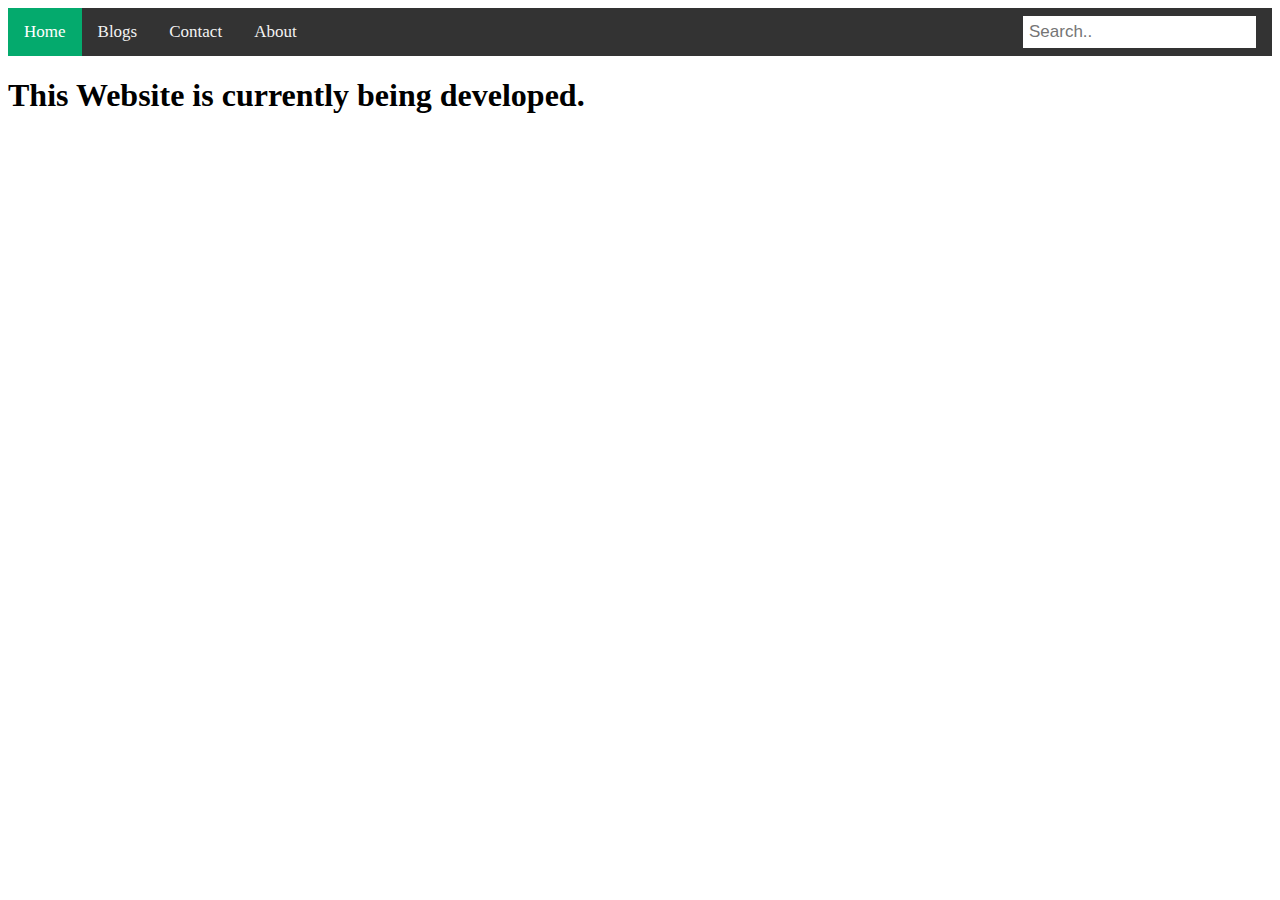
<file: index.html>
<!DOCTYPE html>
<html>
<head>
    <title>
        Joshua's Blog
    </title>
    <link rel="stylesheet" href="style.css">
    <link rel="stylesheet" href="https://cdnjs.cloudflare.com/ajax/libs/font-awesome/4.7.0/css/font-awesome.min.css">
</head>
    <body>
        <div class="topnav" id="myTopnav">
            <a class="active" href="#home">Home</a>
            <a href="blogs.html">Blogs</a>
            <a href="contact.html">Contact</a>
            <a href="about.html">About</a>
            <a href="javascript:void(0);" class="icon" onclick="myFunction()">
                <i class="fa fa-bars"></i>
            </a>
            <input type="text" placeholder="Search..">
        </div>
        <h1> This Website is currently being developed. </h1>
    </body>
</html>
</file>
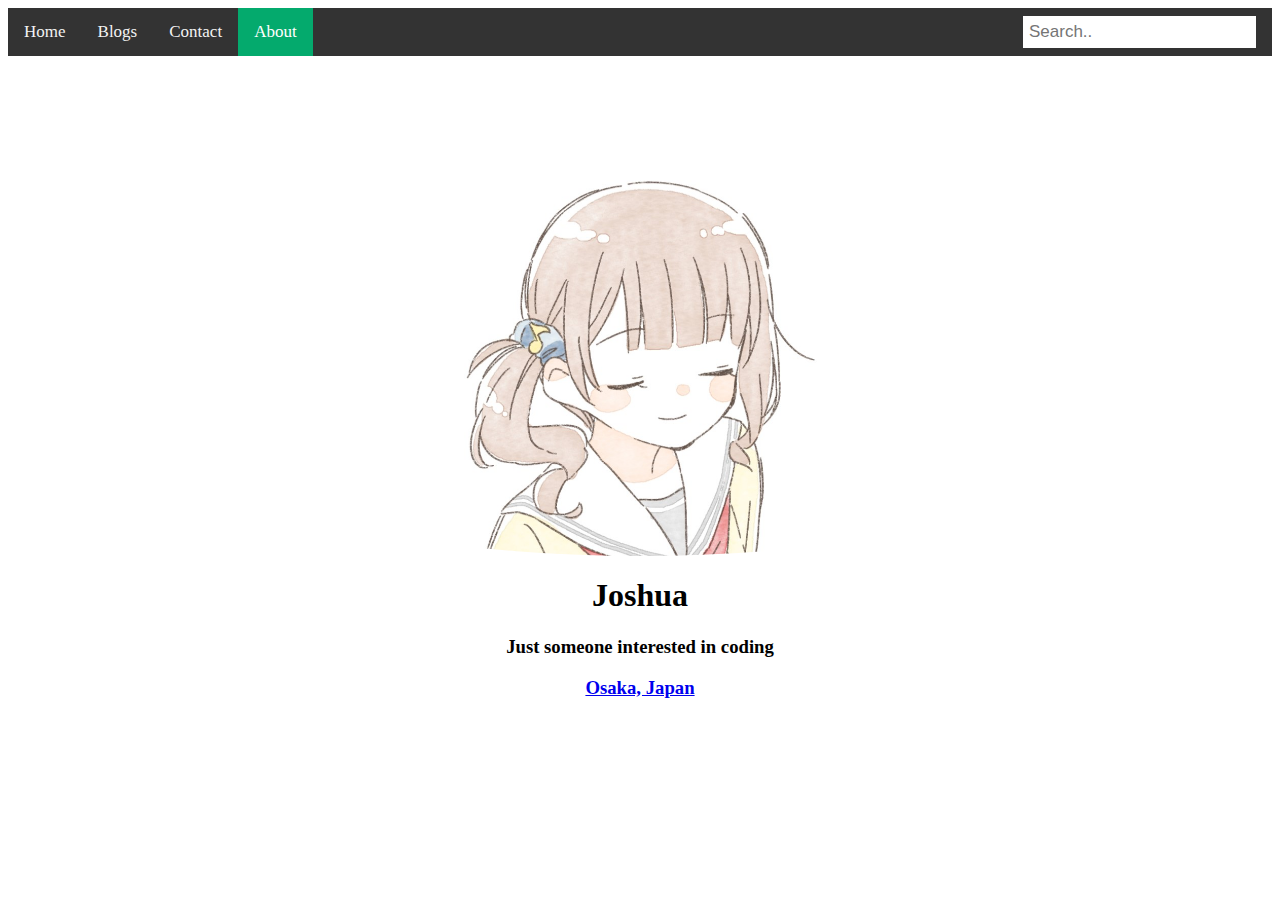
<file: about.html>
<!DOCTYPE html>
<html>
<head>
    <title>
        Joshua's Blog
    </title>
    <link rel="stylesheet" href="about.css">
    <link rel="stylesheet" href="https://cdnjs.cloudflare.com/ajax/libs/font-awesome/4.7.0/css/font-awesome.min.css">
</head>
<body>
    <div class="topnav" id="myTopnav">
        <a href="index.html">Home</a>
        <a href="blogs.html">Blogs</a>
        <a href="contact.html">Contact</a>
        <a class="active" href="about.html">About</a>
        <a href="javascript:void(0);" class="icon" onclick="myFunction()">
            <i class="fa fa-bars"></i>
        </a>
        <input type="text" placeholder="Search..">
    </div>
    <div class="image">
        <img src="pic.jpg" height="400px" width="400px" />
    </div>
    <div class="info" align="center">
        <h1>Joshua</h1>
        <h3>Just someone interested in coding</h3>
        <h3><a href="https://www.google.com/maps/place/osaka/data=!4m2!3m1!1s0x6000e6553406e2e1:0xc55bc16ee46a2fe7?sa=X&ved=1t:155783&ictx=111">Osaka, Japan</h3>
    </div>
</body>
</html>
</file>
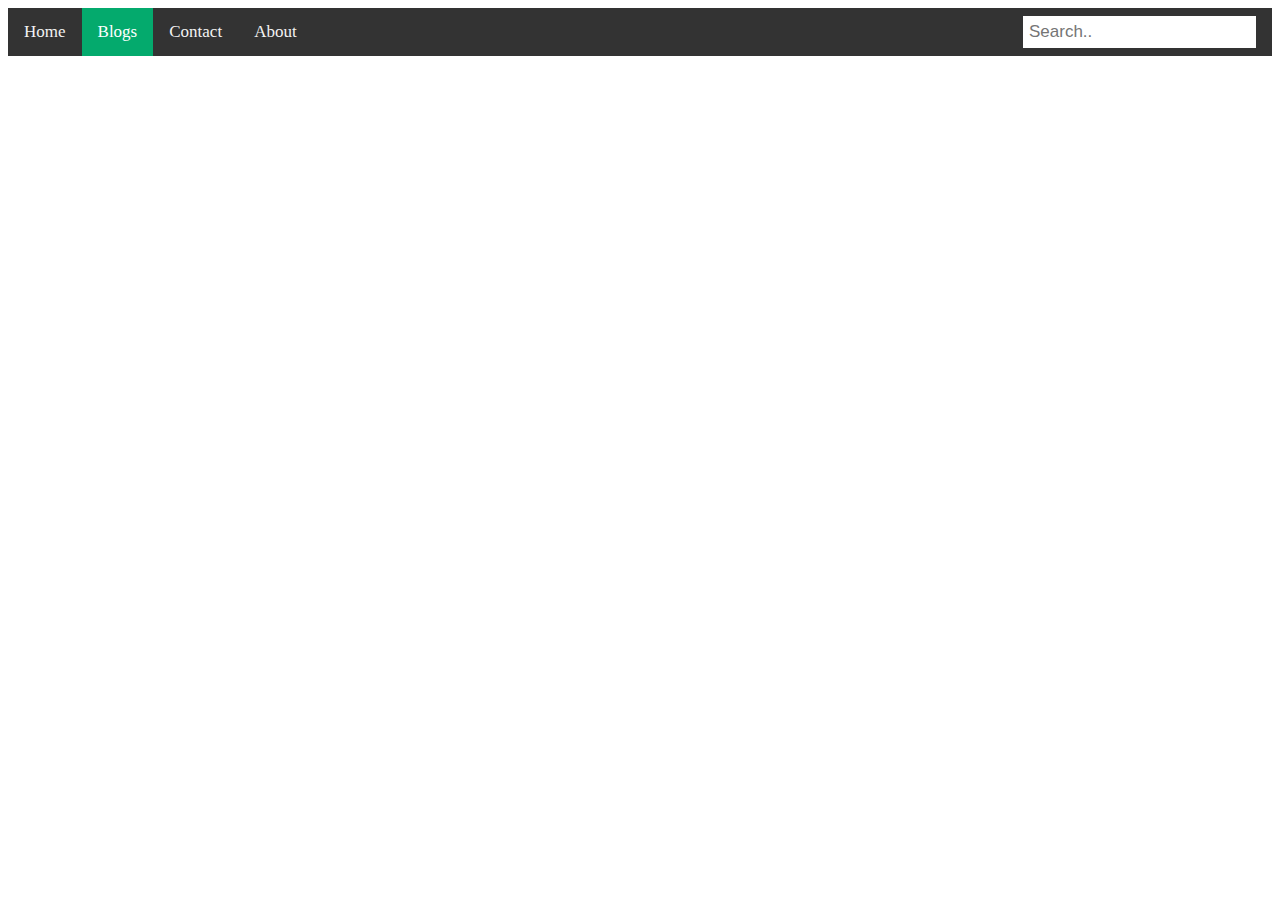
<file: blogs.html>
<html>
<head>
    <title> Blogs </title>
    <link rel="stylesheet" href="blogs.css" />
</head>
<body>
    <div class="topnav" id="myTopnav">
        <a href="index.html">Home</a>
        <a class="active" href="blogs.html">Blogs</a>
        <a href="#contact">Contact</a>
        <a href="#about">About</a>
        <a href="javascript:void(0);" class="icon" onclick="myFunction()">
            <i class="fa fa-bars"></i>
        </a>
        <input type="text" placeholder="Search..">
    </div>
</body>
</html>
</file>
<file: style.css>
h1 {
    align-content: center;
    font-family: 'JetBrains Mono';
}
/* Add a black background color to the top navigation */
.topnav {
    background-color: #333;
    overflow: hidden;
    font-family: 'JetBrains Mono';
}

    /* Style the links inside the navigation bar */
    .topnav a {
        float: left;
        display: block;
        color: #f2f2f2;
        text-align: center;
        padding: 14px 16px;
        text-decoration: none;
        font-size: 17px;
    }

        /* Change the color of links on hover */
        .topnav a:hover {
            background-color: #ddd;
            color: black;
        }

        /* Add an active class to highlight the current page */
        .topnav a.active {
            background-color: #04AA6D;
            color: white;
        }

    /* Hide the link that should open and close the topnav on small screens */
    .topnav .icon {
        display: none;
    }

    .topnav input[type=text] {
        float: right;
        padding: 6px;
        border: none;
        margin-top: 8px;
        margin-right: 16px;
        font-size: 17px;
    }

@media screen and (max-width: 600px) {
    .topnav a, .topnav input[type=text] {
        float: none;
        display: block;
        text-align: left;
        width: 100%;
        margin: 0;
        padding: 14px;
    }

    .topnav input[type=text] {
        border: 1px solid #ccc;
    }
}
</file>
<file: about.css>
h1 {
    align-content: center;
    font-family: 'JetBrains Mono';
}
/* Add a black background color to the top navigation */
.topnav {
    background-color: #333;
    overflow: hidden;
    font-family: 'JetBrains Mono';
}

    /* Style the links inside the navigation bar */
    .topnav a {
        float: left;
        display: block;
        color: #f2f2f2;
        text-align: center;
        padding: 14px 16px;
        text-decoration: none;
        font-size: 17px;
    }

        /* Change the color of links on hover */
        .topnav a:hover {
            background-color: #ddd;
            color: black;
        }

        /* Add an active class to highlight the current page */
        .topnav a.active {
            background-color: #04AA6D;
            color: white;
        }

    /* Hide the link that should open and close the topnav on small screens */
    .topnav .icon {
        display: none;
    }

    .topnav input[type=text] {
        float: right;
        padding: 6px;
        border: none;
        margin-top: 8px;
        margin-right: 16px;
        font-size: 17px;
    }

@media screen and (max-width: 600px) {
    .topnav a, .topnav input[type=text] {
        float: none;
        display: block;
        text-align: left;
        width: 100%;
        margin: 0;
        padding: 14px;
    }

    .topnav input[type=text] {
        border: 1px solid #ccc;
    }
}
.image {
    display: inline-block;
    display: flex;
    justify-content: center;
    padding-top: 100px;
    position: relative;
    overflow: hidden;
    border-radius: 50%;
}
.info {
    font-family: 'JetBrains Mono';
    text-decoration: none;
}
</file>
<file: blogs.css>
h1 {
    align-content: center;
    font-family: 'JetBrains Mono';
}
/* Add a black background color to the top navigation */
.topnav {
    background-color: #333;
    overflow: hidden;
    font-family: 'JetBrains Mono';
}

    /* Style the links inside the navigation bar */
    .topnav a {
        float: left;
        display: block;
        color: #f2f2f2;
        text-align: center;
        padding: 14px 16px;
        text-decoration: none;
        font-size: 17px;
    }

        /* Change the color of links on hover */
        .topnav a:hover {
            background-color: #ddd;
            color: black;
        }

        /* Add an active class to highlight the current page */
        .topnav a.active {
            background-color: #04AA6D;
            color: white;
        }

    /* Hide the link that should open and close the topnav on small screens */
    .topnav .icon {
        display: none;
    }

    .topnav input[type=text] {
        float: right;
        padding: 6px;
        border: none;
        margin-top: 8px;
        margin-right: 16px;
        font-size: 17px;
    }

@media screen and (max-width: 600px) {
    .topnav a, .topnav input[type=text] {
        float: none;
        display: block;
        text-align: left;
        width: 100%;
        margin: 0;
        padding: 14px;
    }

    .topnav input[type=text] {
        border: 1px solid #ccc;
    }
}
</file>
